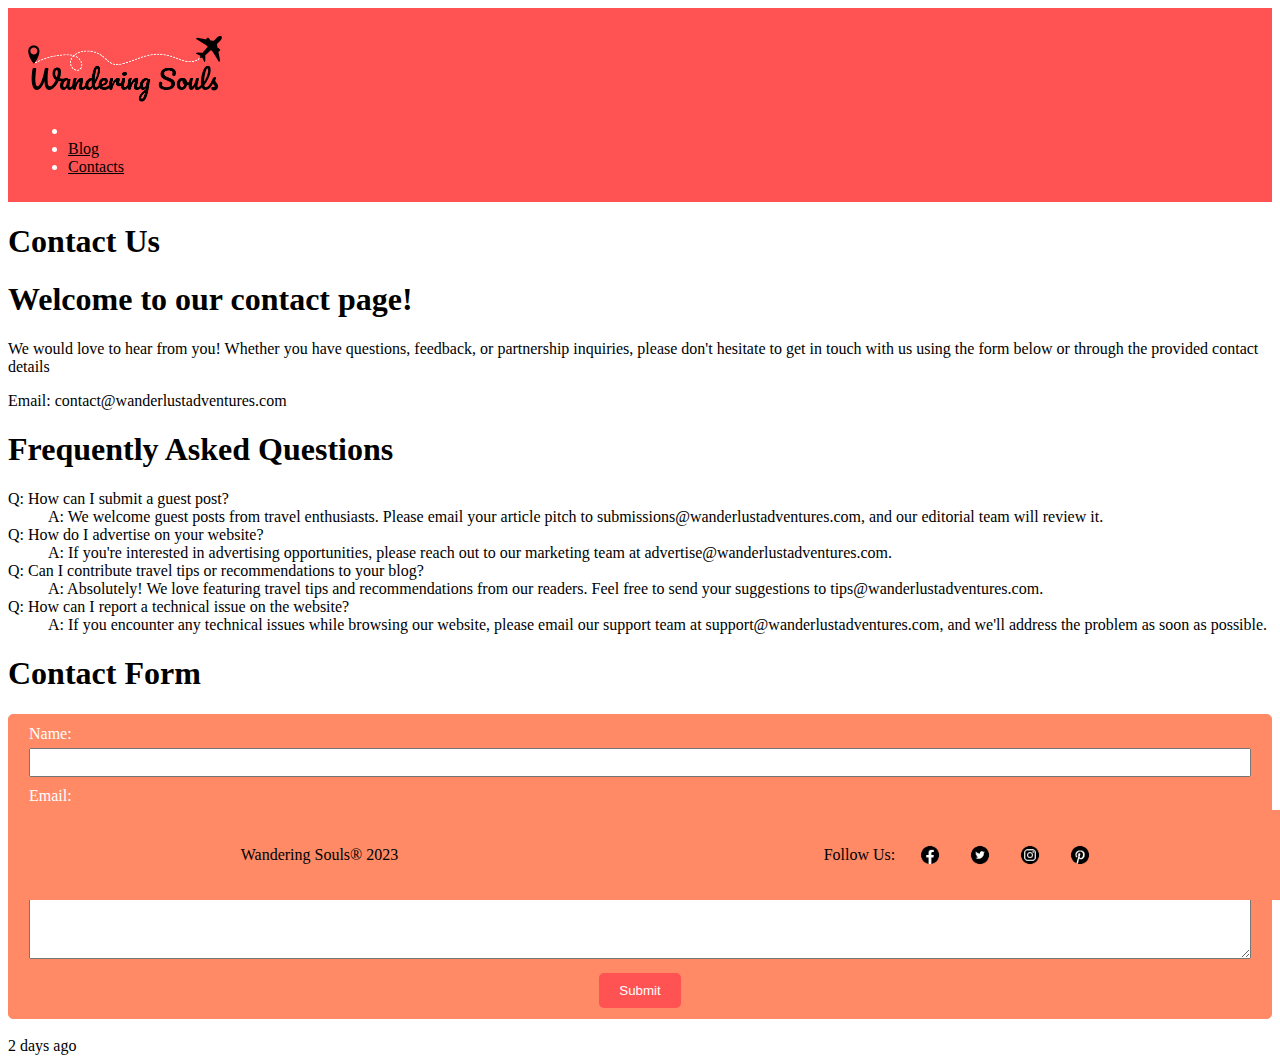
<file: projectGFC_carolina/pages/contacts.html>
<!DOCTYPE html>
<html lang="en">
  <head>
    <meta charset="UTF-8" />
    <meta http-equiv="X-UA-Compatible" content="IE=edge" />
    <meta name="viewport" content="width=device-width, initial-scale=1.0" />
    <title>Wandering Souls</title>
    <link rel="preconnect" href="https://fonts.googleapis.com" />
    <link rel="preconnect" href="https://fonts.gstatic.com" crossorigin />
    <link
      href="https://fonts.googleapis.com/css2?family=Roboto:ital,wght@0,100;0,300;0,400;0,500;0,700;1,100;1,300;1,500&display=swap"
      rel="stylesheet"
    />

    <link
      href="https://cdn.jsdelivr.net/npm/bootstrap@5.3.0/dist/css/bootstrap.min.css"
      rel="stylesheet"
      integrity="sha384-9ndCyUaIbzAi2FUVXJi0CjmCapSmO7SnpJef0486qhLnuZ2cdeRhO02iuK6FUUVM"
      crossorigin="anonymous"
    />
    <link rel="stylesheet" href="../style2.css"/>
  </head>
  <body>
    <div class="container">
    <!-- Navbar-->
    <nav class="navbar fixed-top" style="background-color: #ff5252";>
      <div class="container-fluid">
        <a class="navbar-brand marginlogo" href="../index.html">
          <div class="mx-auto" style="width: 100%;">
            <img src="../img/logo_sw_black.png" alt="Logo" width="50%" height="50%">
            <align center></align>
            
          </div>
          
        
        </a>
        <ul class="nav justify-content-end">
          <li class="nav-item">
            <a class="nav-link" aria-current="page" href="../index.html"></a>
          </li>
          <li class="nav-item">
            <a class="nav-link" href="blog.html">Blog </a>
          </li>
          <li class="nav-item">
            <a class="nav-link" href="contacts.html">Contacts</a>
          </li>
          
        </ul>

        
      </div>

      
    </nav>

    <!-- Contact Details Section -->
    <h1 class="mt-5">Contact Us</h1>
    <div class="contact-details">
      <p>
        <h1>Welcome to our contact page!</h1> We would love to hear from you! Whether you
        have questions, feedback, or partnership inquiries, please don't
        hesitate to get in touch with us using the form below or through the
        provided contact details
      </p>
      <p class="mb-0">Email: contact@wanderlustadventures.com</p>
    </div>

    <!-- FAQs Section -->
    <h1>Frequently Asked Questions</h1>
    <div class="faqs">
      <dl>
        <dt>Q: How can I submit a guest post?</dt>
        <dd>
          A: We welcome guest posts from travel enthusiasts. Please email your
          article pitch to submissions@wanderlustadventures.com, and our
          editorial team will review it.
        </dd>

        <dt>Q: How do I advertise on your website?</dt>
        <dd>
          A: If you're interested in advertising opportunities, please reach out
          to our marketing team at advertise@wanderlustadventures.com.
        </dd>

        <dt>
          Q: Can I contribute travel tips or recommendations to your blog?
        </dt>
        <dd>
          A: Absolutely! We love featuring travel tips and recommendations from
          our readers. Feel free to send your suggestions to
          tips@wanderlustadventures.com.
        </dd>

        <dt>Q: How can I report a technical issue on the website?</dt>
        <dd>
          A: If you encounter any technical issues while browsing our website,
          please email our support team at support@wanderlustadventures.com, and
          we'll address the problem as soon as possible.
        </dd>
      </dl>
    </div>

    <!-- Contact Form Section -->
    <h1>Contact Form</h1>
    <div class="contact-form">
      <form>
        <label for="name">Name:</label>
        <input type="text" id="name" name="name" required />

        <label for="email">Email:</label>
        <input type="email" id="email" name="email" required />

        <label for="message">Message:</label>
        <textarea id="message" name="message" rows="5" required></textarea>

        <div class="contact-button">
          <button id="button" type="submit">Submit</button>
        </div>
      </form>
    </div>
  </div>
</div>

<!-- footer com card    -->
<div class="card text-center">
  <div class="card-header">
    <br>
  </div>
  <div class="card-body">
    
  </div>
  <div class="card-footer text-body-secondary">
    2 days ago
  </div>
</div>

<footer>
  <p>Wandering Souls® 2023</p>
  <div>
    <p>Follow Us:</p>
    <img src="../img/facebook.png" alt="Facebook" />
    <img src="../img/twitter.png" alt="Twitter" />
    <img src="../img/instagram.png" alt="Instagram" />
    <img src="../img/pinterest.png" alt="Pinterest" />
  </div>
</footer>



<!-- link JS Bootstrap -->
<script src="https://cdn.jsdelivr.net/npm/bootstrap@5.3.0/dist/js/bootstrap.bundle.min.js" integrity="sha384-geWF76RCwLtnZ8qwWowPQNguL3RmwHVBC9FhGdlKrxdiJJigb/j/68SIy3Te4Bkz" crossorigin="anonymous"></script>


    <script src="../script2.js"></script>
    </div>
  </body>
</html>
</file>
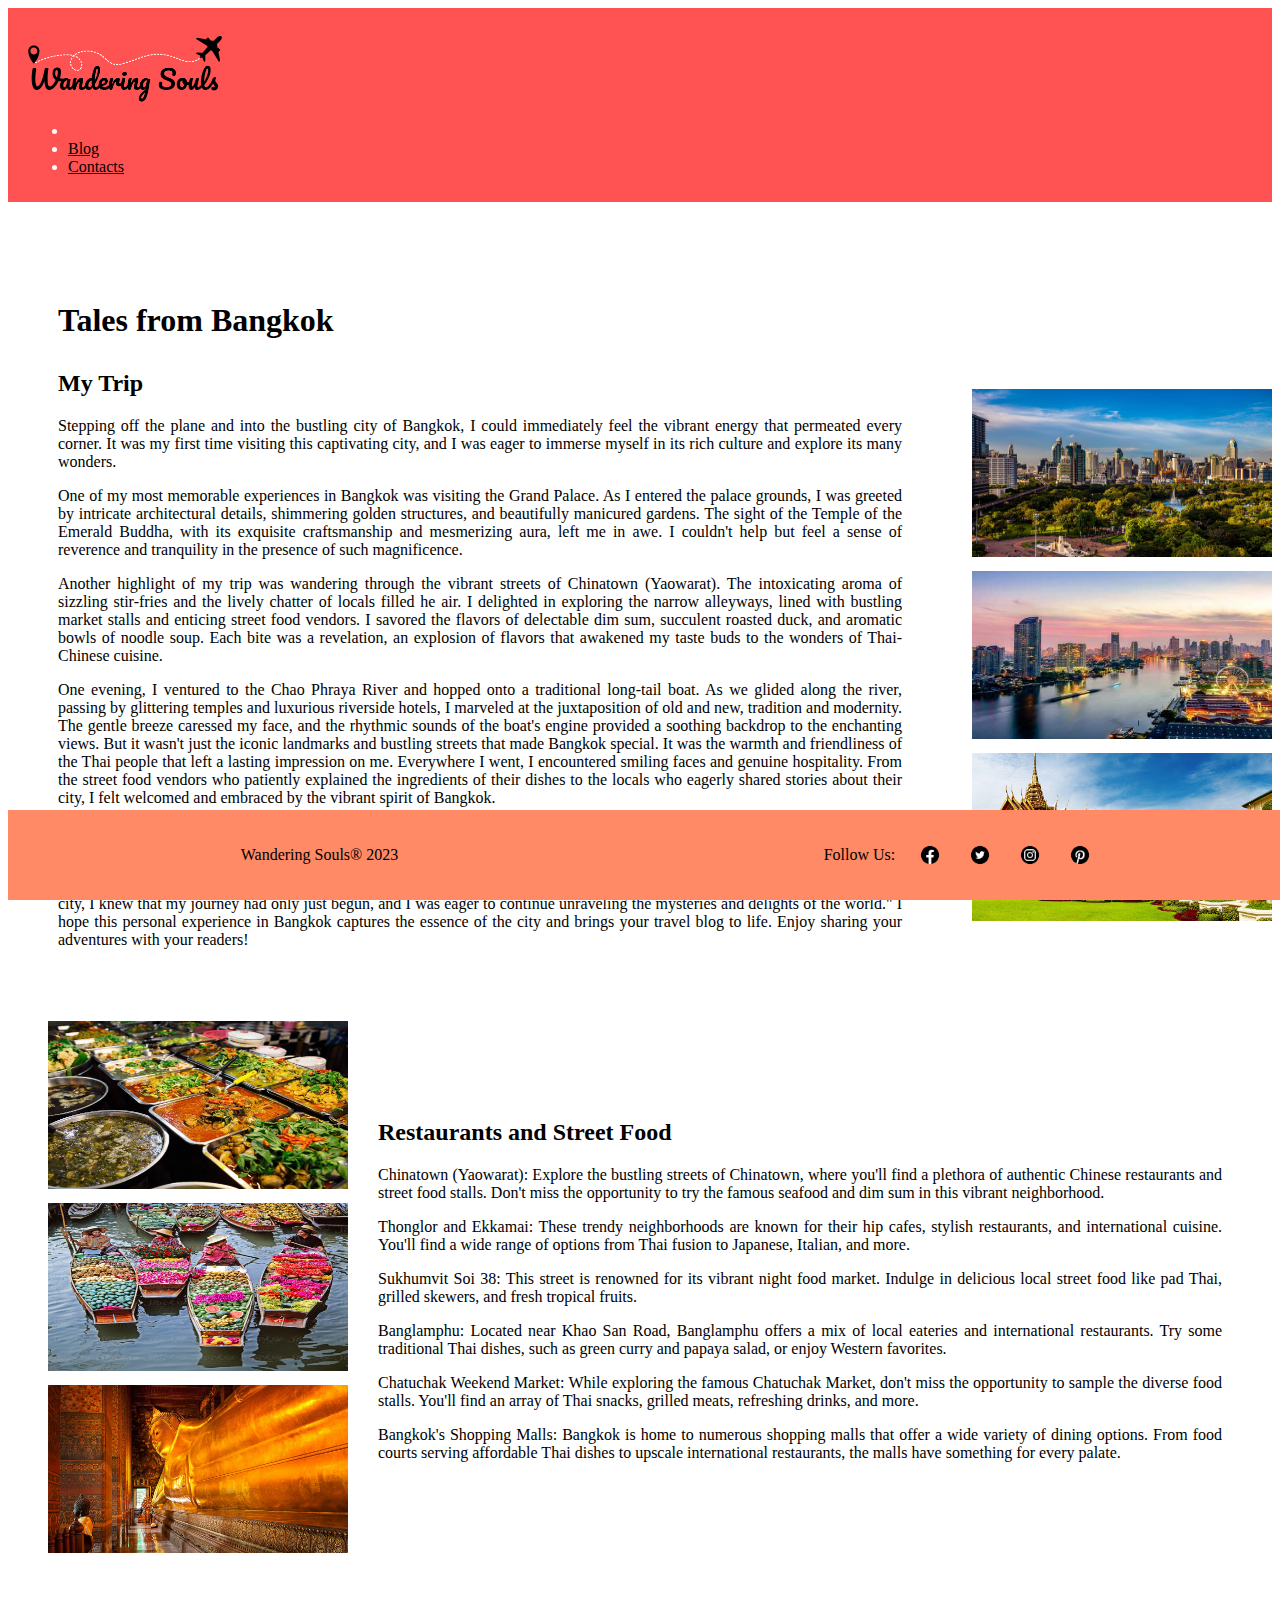
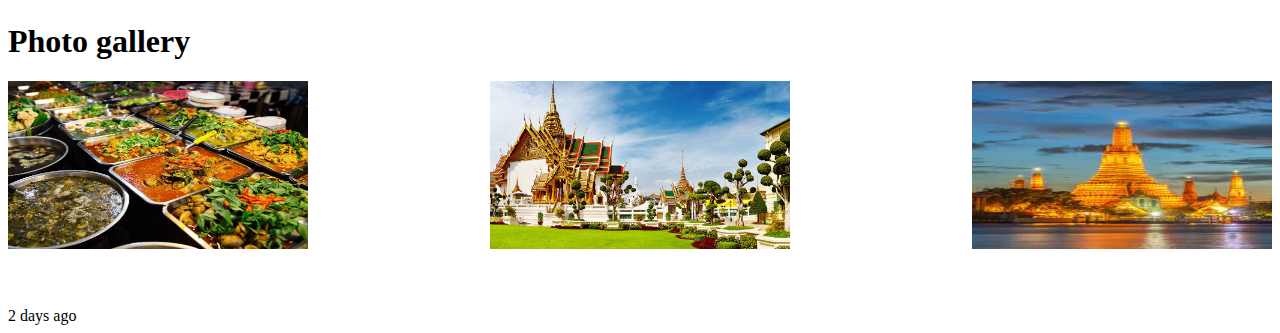
<file: projectGFC_carolina/pages/destinations/bangkok.html>
<!DOCTYPE html>
<html lang="en">
  <head>
    <meta charset="UTF-8" />
    <meta http-equiv="X-UA-Compatible" content="IE=edge" />
    <meta name="viewport" content="width=device-width, initial-scale=1.0" />
    <title>Wandering Souls</title>
    <link rel="preconnect" href="https://fonts.googleapis.com" />
    <link rel="preconnect" href="https://fonts.gstatic.com" crossorigin />
    <link
      href="https://fonts.googleapis.com/css2?family=Roboto:ital,wght@0,100;0,300;0,400;0,500;0,700;1,100;1,300;1,500&display=swap"
      rel="stylesheet"
    />

    <link
      href="https://cdn.jsdelivr.net/npm/bootstrap@5.3.0/dist/css/bootstrap.min.css"
      rel="stylesheet"
      integrity="sha384-9ndCyUaIbzAi2FUVXJi0CjmCapSmO7SnpJef0486qhLnuZ2cdeRhO02iuK6FUUVM"
      crossorigin="anonymous"
    />
    <link rel="stylesheet" href="../../style2.css" />
  </head>
  <body>
    <div class="container">
      <!-- Navbar-->
      <nav class="navbar fixed-top" style="background-color: #ff5252" ;>
        <div class="container-fluid">
          <a class="navbar-brand marginlogo" href="../../index.html">
            <div class="mx-auto" style="width: 100%">
              <img
                src="../../img/logo_sw_black.png"
                alt="Logo"
                width="50%"
                height="50%"
              />
              <align center></align>
            </div>
          </a>
          <ul class="nav justify-content-end">
            <li class="nav-item">
              <a
                class="nav-link"
                aria-current="page"
                href="../../index.html"
              ></a>
            </li>
            <li class="nav-item">
              <a class="nav-link" href="../blog.html">Blog </a>
            </li>
            <li class="nav-item">
              <a class="nav-link" href="../contacts.html">Contacts</a>
            </li>
          </ul>
        </div>
      </nav>

      <h1 class="nl">Tales from Bangkok</h1>

      <div class="post">
        <div class="postDestinationsText">
          <h2>My Trip</h2>
          <p>
            Stepping off the plane and into the bustling city of Bangkok, I
            could immediately feel the vibrant energy that permeated every
            corner. It was my first time visiting this captivating city, and I
            was eager to immerse myself in its rich culture and explore its many
            wonders.
          </p>
          <p>
            One of my most memorable experiences in Bangkok was visiting the
            Grand Palace. As I entered the palace grounds, I was greeted by
            intricate architectural details, shimmering golden structures, and
            beautifully manicured gardens. The sight of the Temple of the
            Emerald Buddha, with its exquisite craftsmanship and mesmerizing
            aura, left me in awe. I couldn't help but feel a sense of reverence
            and tranquility in the presence of such magnificence.
          </p>
          <p>
            Another highlight of my trip was wandering through the vibrant
            streets of Chinatown (Yaowarat). The intoxicating aroma of sizzling
            stir-fries and the lively chatter of locals filled he air. I
            delighted in exploring the narrow alleyways, lined with bustling
            market stalls and enticing street food vendors. I savored the
            flavors of delectable dim sum, succulent roasted duck, and aromatic
            bowls of noodle soup. Each bite was a revelation, an explosion of
            flavors that awakened my taste buds to the wonders of Thai-Chinese
            cuisine.
          </p>
          <p>
            One evening, I ventured to the Chao Phraya River and hopped onto a
            traditional long-tail boat. As we glided along the river, passing by
            glittering temples and luxurious riverside hotels, I marveled at the
            juxtaposition of old and new, tradition and modernity. The gentle
            breeze caressed my face, and the rhythmic sounds of the boat's
            engine provided a soothing backdrop to the enchanting views. But it
            wasn't just the iconic landmarks and bustling streets that made
            Bangkok special. It was the warmth and friendliness of the Thai
            people that left a lasting impression on me. Everywhere I went, I
            encountered smiling faces and genuine hospitality. From the street
            food vendors who patiently explained the ingredients of their dishes
            to the locals who eagerly shared stories about their city, I felt
            welcomed and embraced by the vibrant spirit of Bangkok.
          </p>
          <p>
            As my time in Bangkok came to an end, I couldn't help but feel a mix
            of gratitude and a desire to return. The city had opened my eyes to
            a new world of flavors, sights, and experiences. It had ignited a
            sense of wanderlust within me, fueling a desire to explore more of
            this beautiful country and its captivating cities. Bangkok had
            become more than just a destination—it had become a part of me. Its
            vibrant streets, rich culture, and warm hospitality had left an
            indelible mark on my heart. As I bid farewell to this enchanting
            city, I knew that my journey had only just begun, and I was eager to
            continue unraveling the mysteries and delights of the world." I hope
            this personal experience in Bangkok captures the essence of the city
            and brings your travel blog to life. Enjoy sharing your adventures
            with your readers!
          </p>
        </div>
        <ul>
          <li>
            <img
              src="../../img/lumpiniPark.jpg"
              alt="lumpiniPark"
              class="postDestinationsImg"
            />
          </li>
          <li>
            <img
              src="../../img/chaoPhraya.jpg"
              alt="lumpiniPark"
              class="postDestinationsImg"
            />
          </li>
          <li>
            <img
              src="../../img/grandPalace.jpg"
              alt="lumpiniPark"
              class="postDestinationsImg"
            />
          </li>
        </ul>
      </div>
      <div class="post">
        <ul>
          <li>
            <img
              src="../../img/streetFood.jpeg"
              alt="Northern Lights"
              class="postBlogImg"
            />
          </li>
          <li>
            <img
              src="../../img/floatingMarkets.jpg"
              alt="Northern Lights"
              class="postBlogImg"
            />
          </li>
          <li>
            <img
              src="../../img/watPho.jpg"
              alt="Northern Lights"
              class="postBlogImg"
            />
          </li>
        </ul>
        <div class="postBlogText">
          <h2>Restaurants and Street Food</h2>

          <p>
            Chinatown (Yaowarat): Explore the bustling streets of Chinatown,
            where you'll find a plethora of authentic Chinese restaurants and
            street food stalls. Don't miss the opportunity to try the famous
            seafood and dim sum in this vibrant neighborhood.
          </p>
          <p>
            Thonglor and Ekkamai: These trendy neighborhoods are known for their
            hip cafes, stylish restaurants, and international cuisine. You'll
            find a wide range of options from Thai fusion to Japanese, Italian,
            and more.
          </p>
          <p>
            Sukhumvit Soi 38: This street is renowned for its vibrant night food
            market. Indulge in delicious local street food like pad Thai,
            grilled skewers, and fresh tropical fruits.
          </p>
          <p>
            Banglamphu: Located near Khao San Road, Banglamphu offers a mix of
            local eateries and international restaurants. Try some traditional
            Thai dishes, such as green curry and papaya salad, or enjoy Western
            favorites.
          </p>
          <p>
            Chatuchak Weekend Market: While exploring the famous Chatuchak
            Market, don't miss the opportunity to sample the diverse food
            stalls. You'll find an array of Thai snacks, grilled meats,
            refreshing drinks, and more.
          </p>
          <p>
            Bangkok's Shopping Malls: Bangkok is home to numerous shopping malls
            that offer a wide variety of dining options. From food courts
            serving affordable Thai dishes to upscale international restaurants,
            the malls have something for every palate.
          </p>
        </div>
      </div>

      <h1>Photo gallery</h1>
      <div class="post destinationAlignImg">
        <img src="../../img/streetFood.jpeg" alt="" />
        <img src="../../img/grandPalace.jpg" alt="" />
        <img src="../../img/watArun.jpg" alt="" />
      </div>

    </div>
  </div>

      <!-- footer com card    -->
      <div class="card text-center">
        <div class="card-header">
          <br>
        </div>
        <div class="card-body">
          
        </div>
        <div class="card-footer text-body-secondary">
          2 days ago
        </div>
      </div>

      <footer>
        <p>Wandering Souls® 2023</p>
        <div>
          <p>Follow Us:</p>
          <img src="../../img/facebook.png" alt="Facebook" />
          <img src="../../img/twitter.png" alt="Twitter" />
          <img src="../../img/instagram.png" alt="Instagram" />
          <img src="../../img/pinterest.png" alt="Pinterest" />
        </div>
      </footer>

      

    <!-- link JS Bootstrap -->
    <script src="https://cdn.jsdelivr.net/npm/bootstrap@5.3.0/dist/js/bootstrap.bundle.min.js" integrity="sha384-geWF76RCwLtnZ8qwWowPQNguL3RmwHVBC9FhGdlKrxdiJJigb/j/68SIy3Te4Bkz" crossorigin="anonymous"></script>
  </body>
</html>
</file>
<file: projectGFC_carolina/style2.css>
:root {
    --green1: #ff5252;
    --green2: #ff8a65;
    --green3: #ffccbc;
    --beige: white;
    --borderradius: 5px;
  }

  p {
    text-align: justify;
  }


.nav-link{
    color: black;
}


.cardwidh{
    width: 80%;
    margin: auto;
    padding: 5px;
}


.cardmrg{
    margin: 10px;
}

.marginextra{
    width: 80%;
    margin: auto;
}

nav {
    background-color: #ff5252; 
    display: flex;  
    align-items: center;
    padding: 10px 20px; 
    color: white; 
 }

nav img {
    height: 100%;
    margin-right: 10%;
}

/* margin logo*/
.marginlogo {
    margin-left: 10px;
  }



  .read-more {
    display: inline-block;
    margin-top: 5px;
    padding: 5px 10px;
    margin-left: 280px;
    background-color: var(--green1);
    color: var(--beige);
    border: none;
    cursor: pointer;
    text-align: center;
  }
  
  .read-more:hover {
    background-color: var(--green2);
  }

  
  /* Carousel */
  
  .carousel-caption {
    background-color: var(--green2);
    border: 0px solid var(--beige);
    padding: 20px;
    border-radius: var(--borderradius);
  }

 

  /* Footer */
footer {
    background-color: #ff8a65;
    padding: 20px;
    color: black;
    display: flex;
    justify-content: space-around;
    align-items: center;

  }
  
  footer p {
    margin: 0;
  }
  
  footer div {
    display: flex;
    align-items: center;
  }
  
  footer img {
    height: 30px;
    margin-left: 20px;
  }

  footer {
    position: fixed;
    height: 50px;
    bottom: 0;
    width: 100%;
}



/* -- Index Page -- */
  
  /* Intro  */
  .intro {
    margin: 30px 0px;
    display: flex;
    align-items: center;
  }
  
  .intro img,
  .intro p {
    margin: 0 12px;
  }
  
  .carousel-caption {
    background-color: var(--green2);
    border: 1px solid var(--beige);
    padding: 10px;
    border-radius: var(--borderradius);
  }
  
  .post {
    display: flex;
    align-items: center;
    margin-bottom: 40px;
    border: var(--green1) solid 0px;
    border-radius: var(--borderradius);
  }
  .destinationAlignImg {
    justify-content:space-between;
  }
  
  .post img {
    width: 300px;
    max-height: 168px;
  }
  
  .postBlogImg {
    margin-right: 30px;
  }
  
  .postDestinationsImg {
    margin-left: 30px;
  }
  
  .post div {
    flex: 1;
  }
  .postBlogText {
    margin-right: 50px;
  }
  
  .postDestinationsText {
    margin-left: 50px;
  }
  
  .post li {
    list-style: none;
    padding-bottom: 10px;
  }
  .post h2 {
    font-weight: bold;
    text-align: left;
  }
  
  .post h2,
  .post p {
    margin-top: 10px;
  }
  
  .post button.read-more {
    display: inline-block;
    margin-top: 5px;
    padding: 5px 10px;
    margin-left: 280px;
    background-color: var(--green1);
    color: var(--beige);
    border: none;
    cursor: pointer;
    text-align: center;
  }
  


  
  .read-more:hover {
    background-color: var(--green3);
  }

/* Contact Form Section */
.contact-form {
    background-color: var(--green2);
    padding: 10px 20px;
    border: 1px solid var(--green2);
    border-radius: var(--borderradius);
  }
  
  .contact-form h2 {
    color: var(--beige);
  }
  
  .contact-form label {
    display: block;
    margin-bottom: 5px;
    color: var(--beige);
  }
  
  .contact-form input,
  .contact-form textarea {
    width: 100%;
    padding: 5px;
    margin-bottom: 10px;
    box-sizing: border-box;
  }
  
  .contact-form button {
    padding: 10px 20px;
    background-color: var(--green1);
    color: var(--beige);
    border: none;
    border-radius: var(--borderradius);
    cursor: pointer;
  }
  
  .contact-form button:hover {
    background-color: var(--green3);
  }
  
  .contact-button {
    text-align: center;
  }

  .nl{
    margin-top: 100px;
    margin-left: 50px;
  }

  .text{
    padding-left: 280px;
    padding-right: 280px;
  }

  .navbar a.nav-link:hover {
    color: black; 
    text-decoration: none; 
  }
</file>
